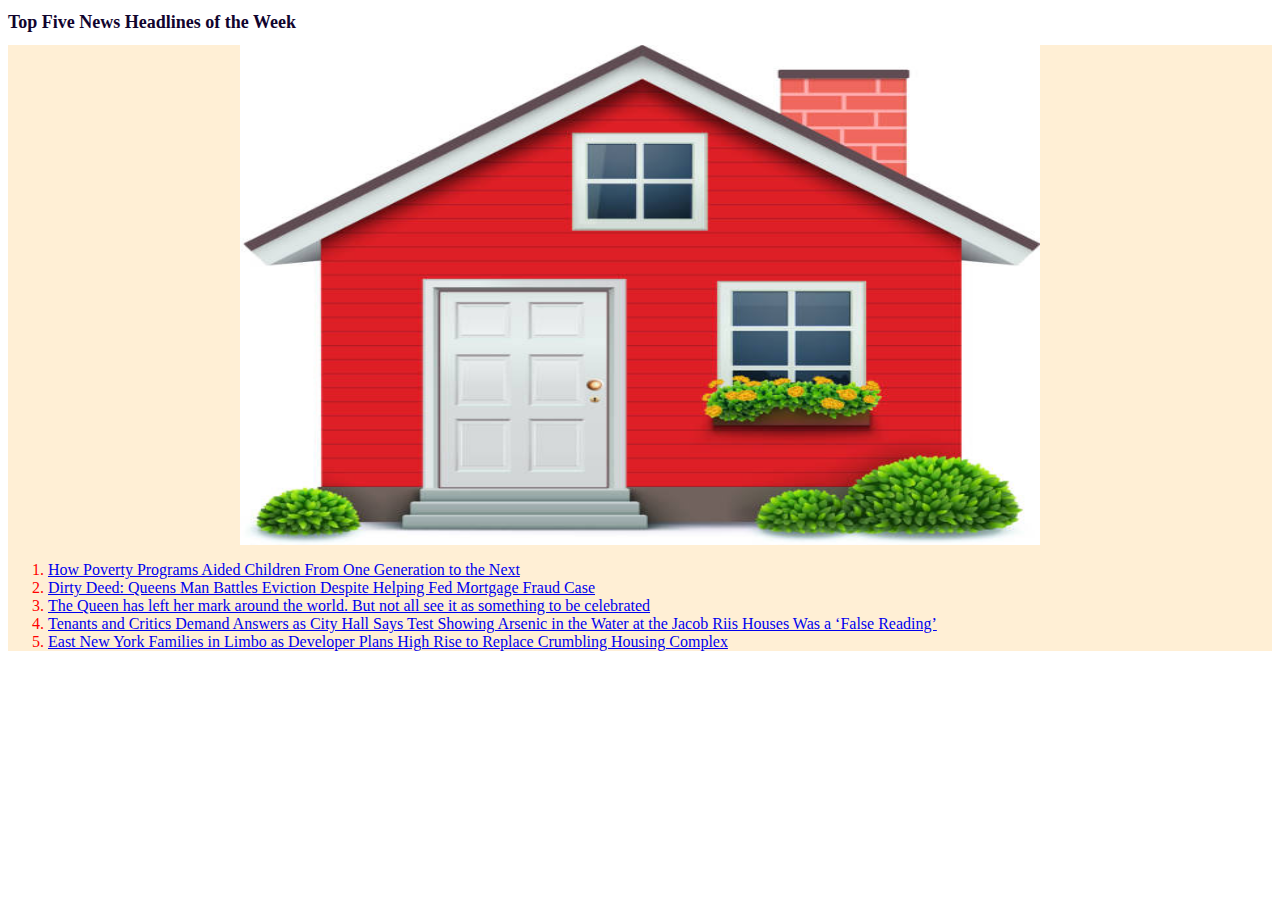
<file: index.html>
<!DOCTYPE html>
<html>
<head>


	<link rel="stylesheet" href="styles.css">  
	<title>Top Five News Headlines of the Week</title>
</head>
<body>
<h1>Top Five News Headlines of the Week</h1>
  	 <div>
<img src="househtml.jpeg" width="800px" height='500'alt= "house" id='headerimage'> 

	   <ol>
	
<li><a href="https://www.nytimes.com/2022/09/12/us/politics/child-poverty-families-west-virginia.html">
	How Poverty Programs Aided Children From One Generation to the Next</a></li>
	   
<li><a href="https://www.thecity.nyc/housing/2022/8/29/23322056/deed-theft-eviction-feds-mortgage-fraud">
 	Dirty Deed: Queens Man Battles Eviction Despite Helping Fed Mortgage Fraud Case</a></li>
	   
<li><a href="https://theconversation.com/the-queen-has-left-her-mark-around-the-world-but-not-all-see-it-as-something-to-be-celebrated-190343">
	The Queen has left her mark around the world. But not all see it as something to be celebrated</a></li>
	   
<li><a href="https://www.thecity.nyc/2022/9/9/23345526/arsenic-water-nycha-jacob-riis-houses-false-reading-says-adams-administration-but-questions-remain">
	Tenants and Critics Demand Answers as City Hall Says Test Showing Arsenic in the Water at the Jacob Riis Houses Was a ‘False Reading’</a></li>
    
<li><a href="https://www.thecity.nyc/2022/8/1/23287905/arlington-village-families-in-limbo-as-developer-david-levitan-plans-high-rise-in-east-new-york">
	East New York Families in Limbo as Developer Plans High Rise to Replace Crumbling Housing Complex</a></li>
	   
	   </ol>	   
	</div>
</body>
</html>
</file>
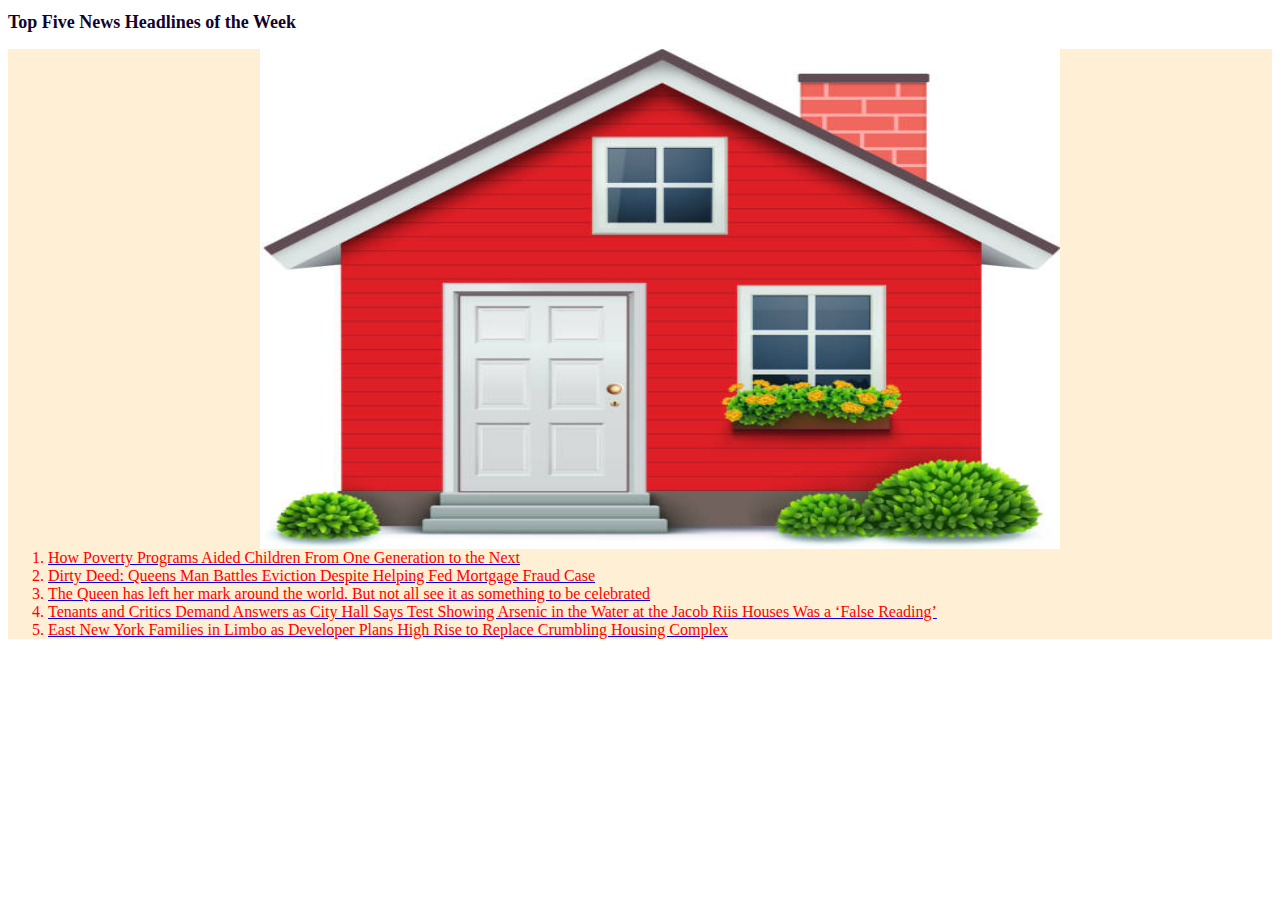
<file: 2.html>
<!DOCTYPE html>
<html>
<head>


	<link rel="stylesheet" href="styles.css">  
	<title></title>
</head>
<body>
<h1>Top Five News Headlines of the Week</h1>
   <div>
   <ol> 

<img src="househtml.jpeg" width="800px" height='500'alt= "house" id='headerimage'> 

 <a href="https://www.nytimes.com/2022/09/12/us/politics/child-poverty-families-west-virginia.html">
 	<li>How Poverty Programs Aided Children From One Generation to the Next</li>
 </a>
 <a href="https://www.thecity.nyc/housing/2022/8/29/23322056/deed-theft-eviction-feds-mortgage-fraud">
 <li>Dirty Deed: Queens Man Battles Eviction Despite Helping Fed Mortgage Fraud Case</li>
 </a>
 <a href="https://theconversation.com/the-queen-has-left-her-mark-around-the-world-but-not-all-see-it-as-something-to-be-celebrated-190343">
<li>The Queen has left her mark around the world. But not all see it as something to be celebrated</li>
 </a>
 <a href="https://www.thecity.nyc/2022/9/9/23345526/arsenic-water-nycha-jacob-riis-houses-false-reading-says-adams-administration-but-questions-remain">
<li>Tenants and Critics Demand Answers as City Hall Says Test Showing Arsenic in the Water at the Jacob Riis Houses Was a ‘False Reading’</li>
 </a>
<a href="https://www.thecity.nyc/2022/8/1/23287905/arlington-village-families-in-limbo-as-developer-david-levitan-plans-high-rise-in-east-new-york">
<li>East New York Families in Limbo as Developer Plans High Rise to Replace Crumbling Housing Complex</li>
 </a>
</div>
</body>
</html>
</file>
<file: styles.css>
img{ 
	margin-left: auto;
	margin-right: auto;
	display: block; 
}
h1{
	font-family: Roboto, serif;
	font-size: 18px; 
	color: #11042E; 
}

li{
	font-size: 16px;
	color: red;
}

div{
	background-color: papayawhip;
}

#headerimage{
	margin-left: auto;
	margin-right: auto;
	display: block;
}


.magenta {
	color: magenta;
}

a{
/*desert orange*/

}
</file>
